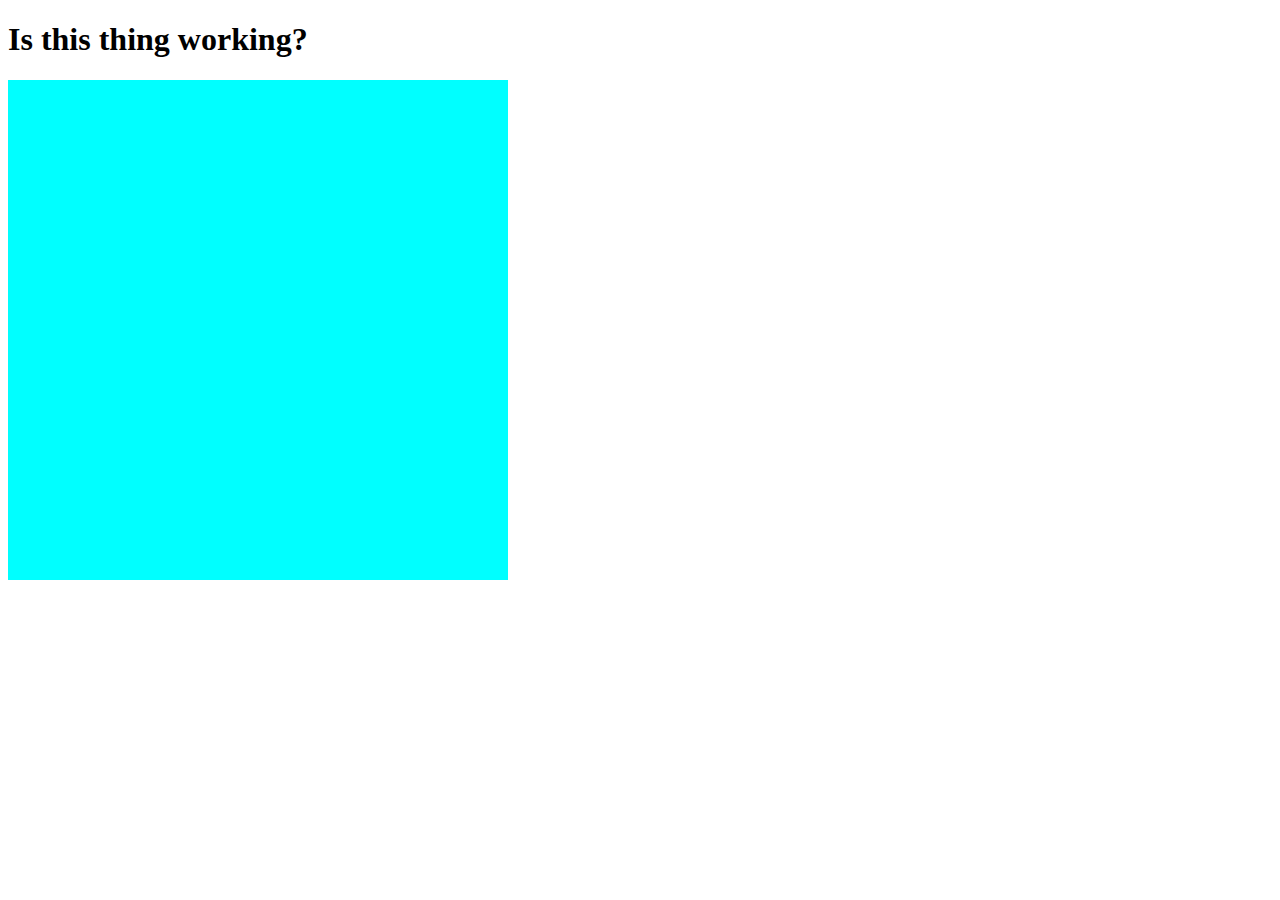
<file: bootstrap demo/index.html>
<!DOCTYPE html>
<html lang="en">
<head>
  <meta charset="UTF-8">
  <meta http-equiv="X-UA-Compatible" content="IE=edge">
  <meta name="viewport" content="width=device-width, initial-scale=1.0">
  <title>Help</title>
</head>
<body>
  <style>
    .lemon{
      height: 500px;
      width: 500px;
      background-color: aqua;

    }

  </style>
  <h1>Is this thing working?</h1>
  <aside class="lemon">

  </aside>
</body>
</html>
</file>
